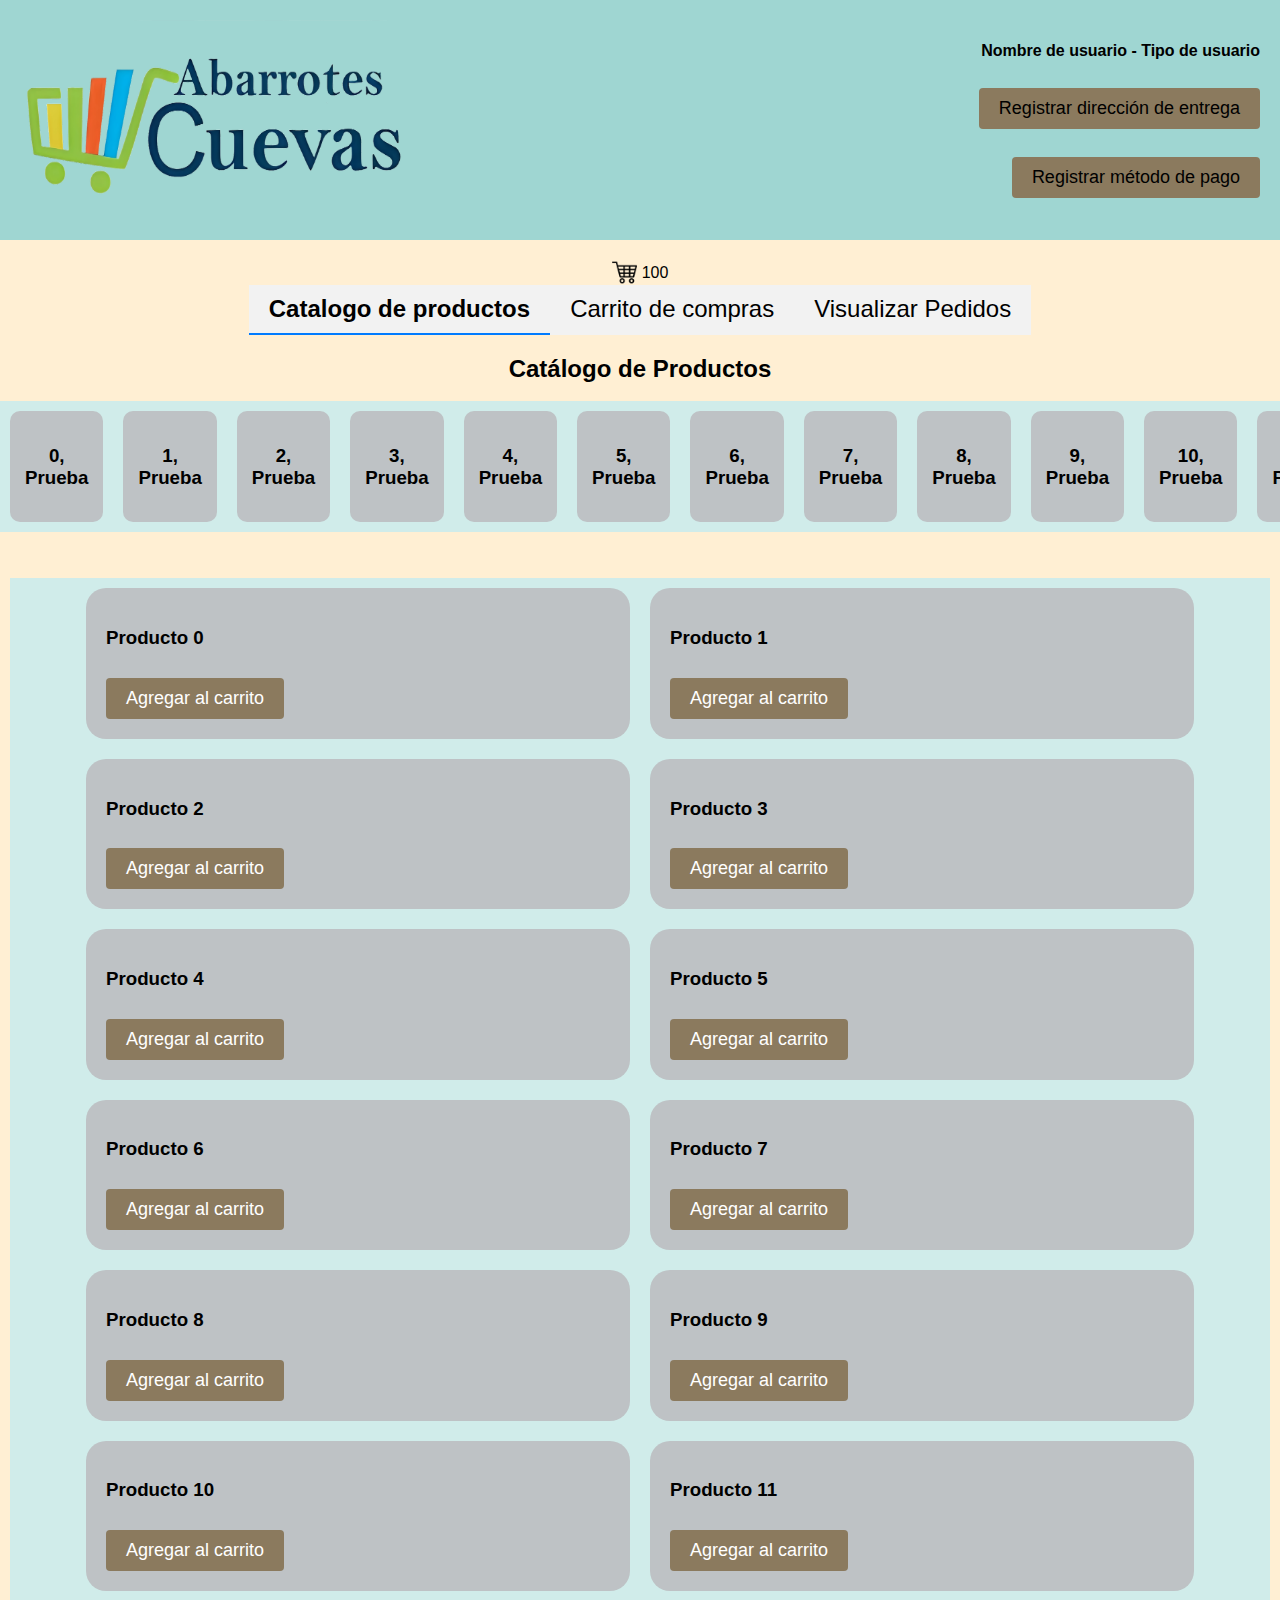
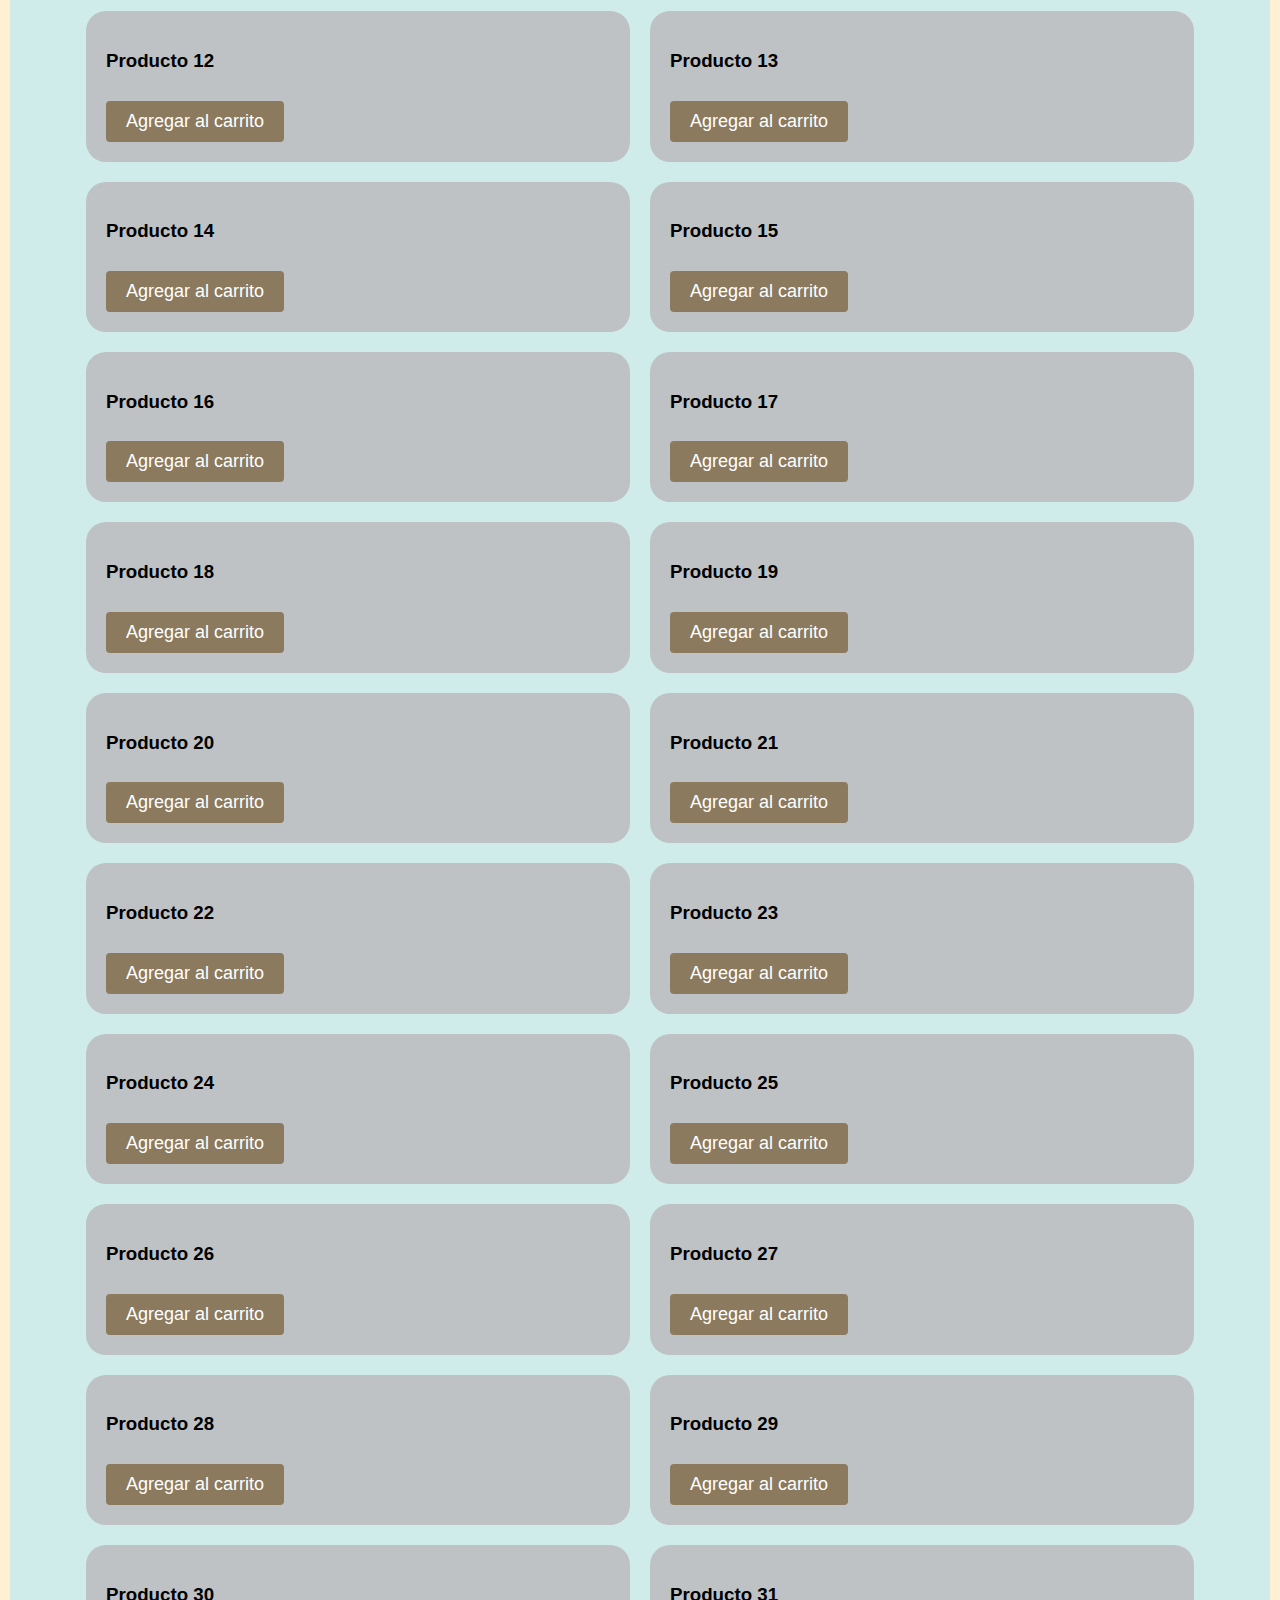
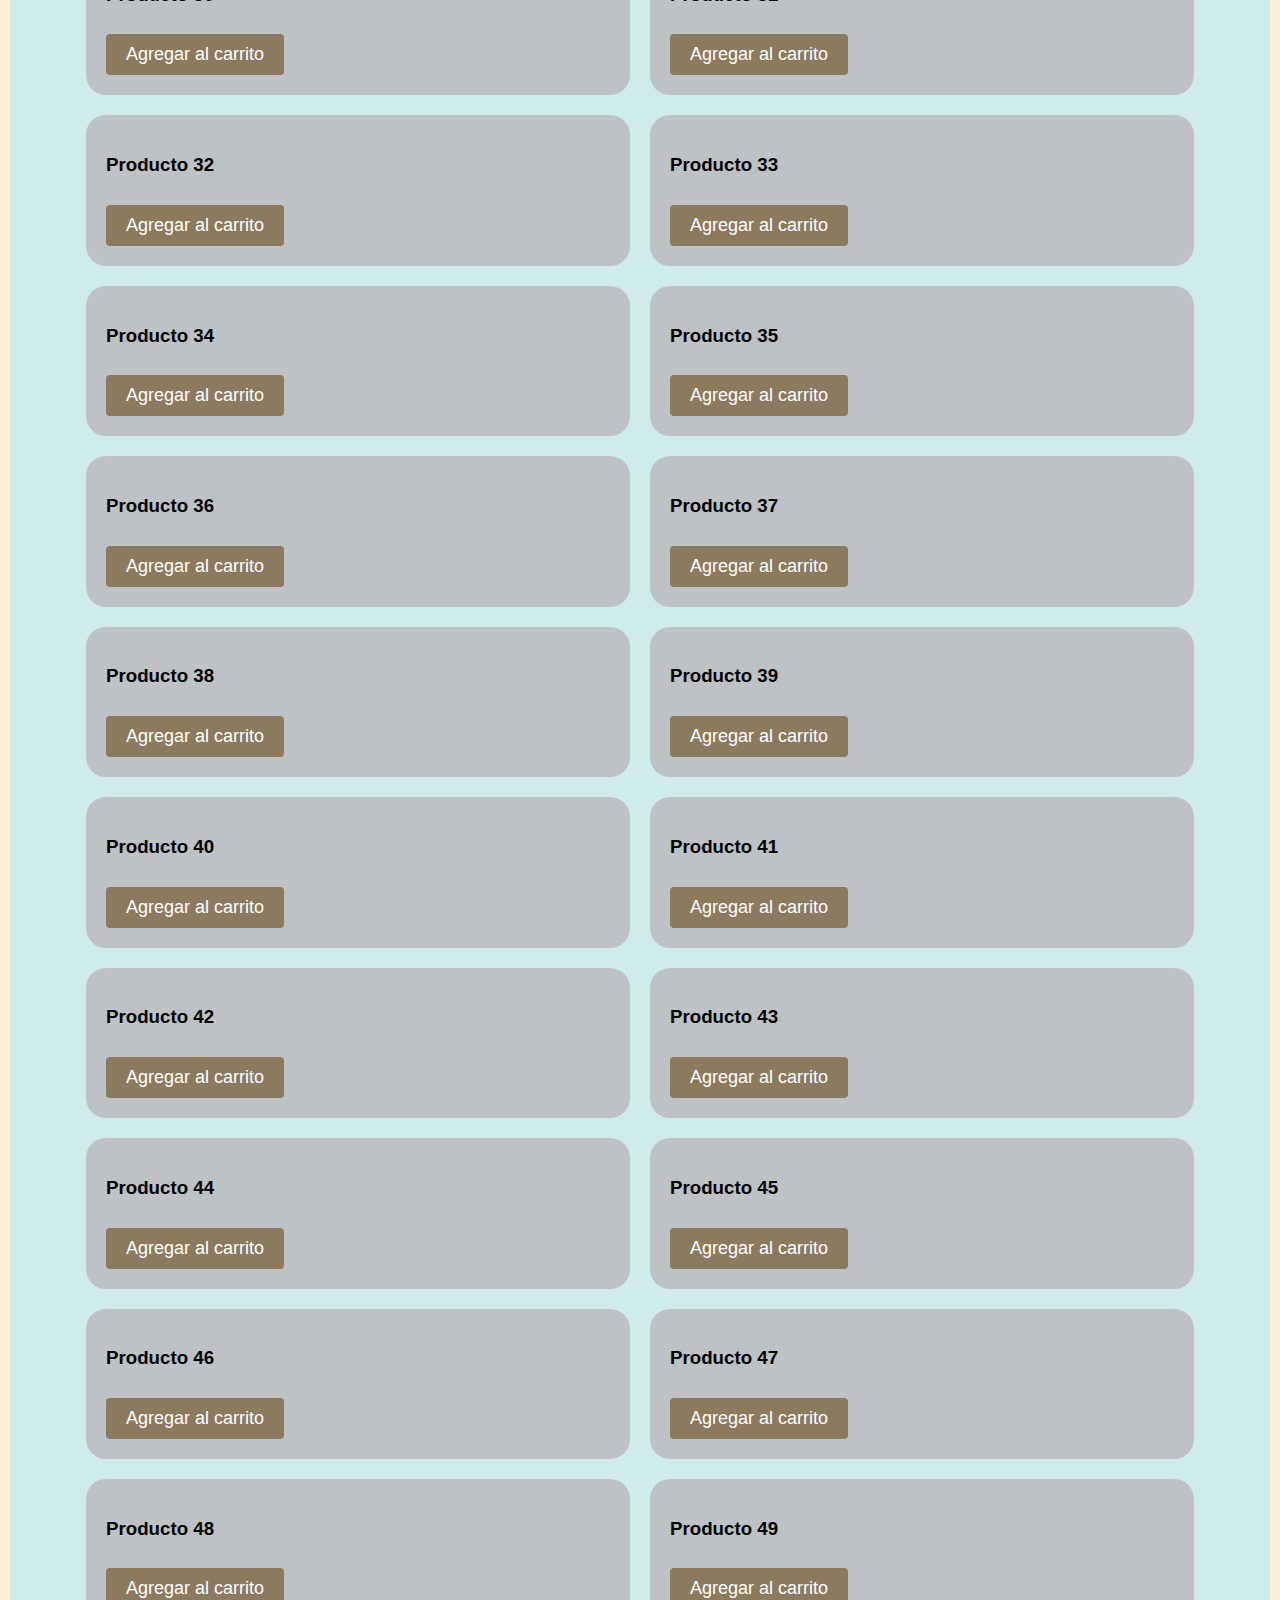
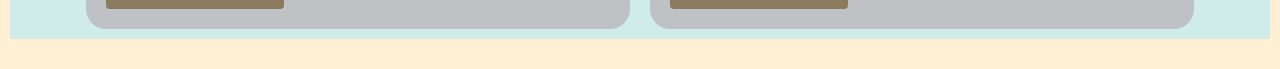
<file: Ventanas/CLI_MainDashboard.html>
<!DOCTYPE html>
<html>
<head>
    <meta charset="UTF-8">
    <title>Abarrotes Cuevas</title>
    <link rel="stylesheet" href="../CSS/CLI_MainDStyle.css">
    <script src="../JS/CLI_MainDashboardScript.js"></script>
</head>
<body>
    <header>
        <img src="../resourses/logo_cuevas.png" alt="Logo de la empresa" class="logo">
        <div class="header-buttons">
            <div class="header-info">
                <label id="user-label"></label>
            </div>
            <br>
            <button onclick="buttonFuncionalityRegisteraddress()">Registrar dirección de entrega</button>
            <br>
            <button onclick="buttonFuncionalityRegisterPaymentMethod()">Registrar método de pago</button>
        </div>

    </header>
    <div class="content">
        <div class="cart-info">
            <img src="../resourses/cart_icon.png" alt="Icono de carrito" class="cart-icon">
            <label id="cantidad_carrito"></label>
        </div>
        <div class="tab-control">
            <button class="tab-button active" onclick="openTab(event, 'catalogo')">Catalogo de productos</button>
            <button class="tab-button" onclick="openTab(event, 'carrito')">Carrito de compras</button>
            <button class="tab-button" onclick="openTab(event, 'visualizar')">Visualizar Pedidos</button>
        </div>

        <div id="catalogo" class="tab-content active">
            <h2>Catálogo de Productos</h2>
            <br>
            <div id="div_resultados" class="resultados">
                <div class="tarjeta-contenedor"></div>
            </div>
            <br><br>
            <div id="div_resultadosProductos" class="resultadosProductos">
                <div class="tarjeta-contenedorProductos"></div>
            </div>
        </div>

        <div id="carrito" class="tab-content">
            <h2>lista del carrito de compras</h2>
            <br>
            <div id="div_carrito_info" class="carrito-info">
                <div class="carrito-details">
                    <label id="carrito-cantidad-label">Cantidad de articulos: 0</label>
                    <label id="carrito-total-label">Total a pagar: $0.00</label>
                </div>
                <div class="carrito-buttons">
                    <button onclick="payCar()">Pagar</button>
                    <button onclick="deleteAllcar()">Borrar Carrito</button>
                </div>
            </div>
            <br>
            <div id="div_resultadosProductosCarrito" class="resultadosProductosCarrito">
                <div class="tarjeta-contenedorProductosCarrito"></div>
            </div>
        </div>

        <div id="visualizar" class="tab-content">
            <h2>Visualizar Pedidos realizados</h2>
            <br>
            <div id="div_resultadosProductoshistorial" class="resultadosProductosHistorial">
                <div class="tarjeta-contenedorProductosHistorial"></div>
            </div>
        </div>
    </div>
</body>
</html>
</file>
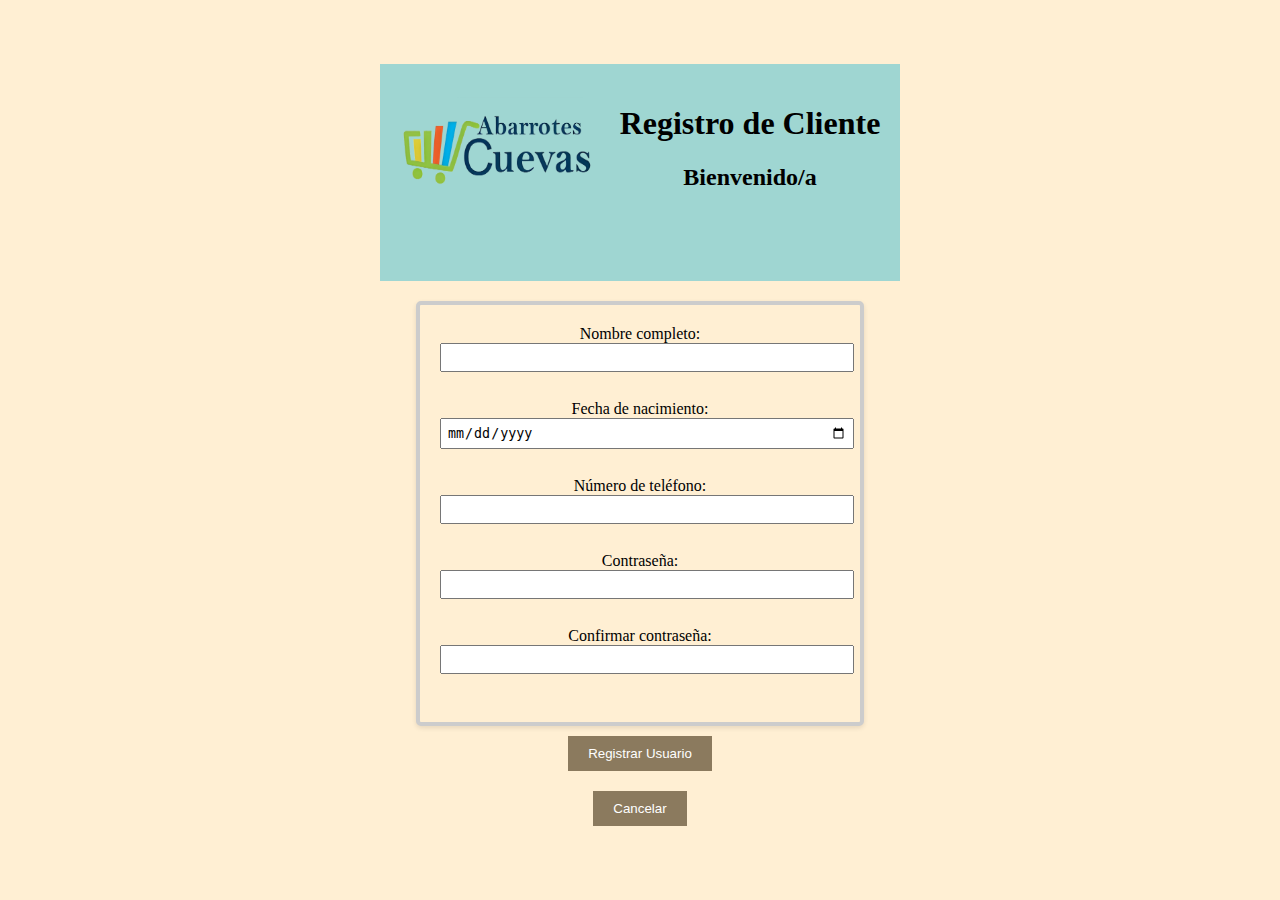
<file: Ventanas/ClientRegister.html>
<!DOCTYPE html>
<html>
<head>
    <meta charset="UTF-8">
    <title>Registro de Cliente</title>
    <link rel="stylesheet" href="../CSS/ClientRGStyle.css">
    <script src="../JS/ClientRegisterScript.js"></script>
</head>
<body>
    <header>
        <div class="header-info">
            <img class="logo" src="../resourses/logo_cuevas.png" alt="Logo">
            <div>
                <h1>Registro de Cliente</h1>
                <h2>Bienvenido/a</h2>
            </div>
        </div>
    </header>
    <div class="content">
        <label for="fullName">Nombre completo:</label>
        <input type="text" id="fullName" required><br><br>
        
        <label for="birthdate">Fecha de nacimiento:</label>
        <input type="date" id="birthdate" required><br><br>
        
        <label for="phoneNumber">Número de teléfono:</label>
        <input type="tel" id="phoneNumber" inputmode="numeric" maxlength="10" required><br><br>
        
        <label for="password">Contraseña:</label>
        <input type="password" id="password" required><br><br>
        
        <label for="confirmPassword">Confirmar contraseña:</label>
        <input type="password" id="confirmPassword" required><br><br>
    </div>
    <button onclick="registerUser()">Registrar Usuario</button>
    <button onclick="cancelRegister()">Cancelar</button>
</body>
</html>
</file>
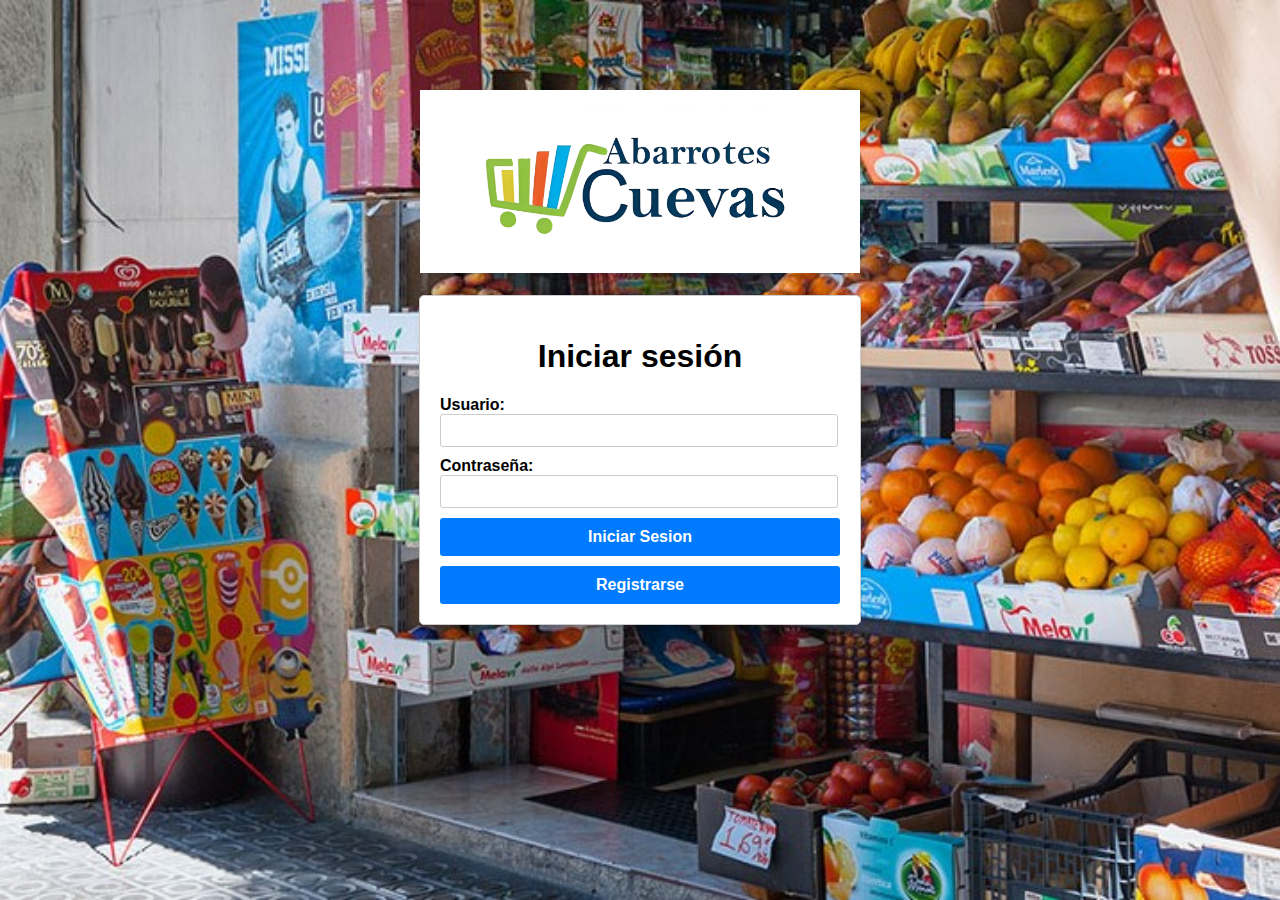
<file: Ventanas/Login.html>
<!DOCTYPE html>
<html>
<head>
    <meta charset="UTF-8">
    <title>Iniciar sesión</title>
    <script src="../JS/LoginScript.js"></script>
    <link rel="stylesheet" href="../CSS/LoginStyle.css">
</head>
<body>
    <div class="Backgrountlogo">
        <img src="../resourses/logo_cuevas.png" alt="Logo de la empresa" class="logo">
    </div>
    <div class="contenido">
        <h1>Iniciar sesión</h1>
        <form id="loginForm">
            <div class="form-group">
                <label for="username">Usuario:</label>
                <input type="text" id="username" name="username" required>
            </div>
            <div class="form-group">
                <label for="password">Contraseña:</label>
                <input type="password" id="password" name="password" required>
            </div>
            
        </form>
        <button onclick="loginbutton()">Iniciar Sesion</button>
        <button onclick="registerButton()">Registrarse</button>
    </div>
    
</body>
</html>
</file>
<file: CSS/CLI_MainDStyle.css>
body {
    font-family: Arial, sans-serif;
    margin: 0;
    padding: 0;
    background-color: #ffefd3;
}

header {
    background-color: #9fd6d2;
    padding: 20px;
    display: flex;
    justify-content: space-between;
    align-items: center;
}
.header-info {
    flex-grow: 1;
    display: flex;
    justify-content: center;
    align-items: center;
}

.header-info label {
    font-size: 16px;
    font-weight: bold;
}
.header-buttons {
    display: flex;
    flex-direction: column;
    align-items: flex-end;
    justify-content: flex-end;
}

.header-buttons button {
    margin-top: 10px;
    padding: 10px 20px;
    font-size: 14px;
    background-color: #8b7a5e ;
    font-size: large;
    border: none;
    border-radius: 4px;
    cursor: pointer;
}
.logo {
    width: 400px;
    height: 200px;
    margin-right: 10px;
}

h1 {
    margin: 0;
}

h2 {
    margin: 0;
}
.cart-info {
    display: flex;
    align-items: center;
}

.cart-info .cart-icon {
    width: 25px;
    height: 25px;
    margin-right: 5px;
}
.content {
    padding: 20px;
    display: flex;
    flex-direction: column;
    align-items: center;
    text-align: center;
}

.tab-control {
    display: flex;
    justify-content: center;
    margin-bottom: 20px;
    width: 100%;
}

.tab-button {
    padding: 10px 20px;
    font-size: 24px;
    background-color: #f2f2f2;
    border: none;
    border-bottom: 2px solid transparent;
    cursor: pointer;
}

.tab-button:hover {
    background-color: #e0e0e0;
}

.tab-button.active {
    border-bottom-color: #007bff;
    font-weight: bold;
}

.tab-content {
    display: none;
}

.tab-content.active {
    display: block;
}
.carrito-info {
    display: flex;
    flex-direction: column;
    align-items: flex-start;
    justify-content: flex-start;
    background-color: #d0ecea;
    padding: 20px;
    margin-bottom: 20px;
}

.carrito-details {
    display: flex;
    flex-direction: column;
    align-items: flex-start;
    margin-bottom: 10px;
}

.carrito-details label {
    font-size: 16px;
    margin-bottom: 5px;
}

.carrito-buttons {
    display: flex;
    justify-content: flex-start;
}

.carrito-buttons button {
    margin-right: 10px;
    padding: 10px 20px;
    font-size: 14px;
    background-color: #8b7a5e;
    border: none;
    border-radius: 4px;
    cursor: pointer;
    color: #ffffff;
}
.resultados {
    display: flex;
    overflow-x: auto;
    scroll-behavior: auto;
    max-width: 100vw;
    background-color:#d0ecea ;
}
.resultadosProductos {
    display: flex;
    overflow-y: auto;
    max-width: 100vw;
    background-color: #d0ecea;
    margin: 10px;
}
.resultadosProductosCarrito {
    display: flex;
    overflow-y: auto;
    max-width: 100vw;
    background-color: #d0ecea;
    margin: 10px;
    
}
.resultadosProductosHistorial{
    display: flex;
    overflow-y: auto;
    max-width: 100vw;
    background-color: #d0ecea;
    margin: 10px;
    
}
.tarjeta-contenedorProductosHistorial{
    display: flex;
    flex-wrap: wrap;
    justify-content: center;
    flex-grow: 1;
}
.tarjeta-contenedorProductos {
    display: flex;
    flex-wrap: wrap;
    justify-content: center;
    flex-grow: 1;
}
.tarjeta-contenedorProductosCarrito {
    display: flex;
    flex-wrap: wrap;
    justify-content: center;
    flex-grow: 1;
}
.tarjeta-contenedor {
    display: flex;
    flex-wrap: nowrap;
    justify-content: center;
}

.tarjetaCategory {
    width: 30%;
    padding: 15px;
    border-radius: 10px;
    background-color: #bec2c5;
    margin: 10px;
    text-align: center;
    transition-duration: 0.5s;
    cursor: pointer;
}

.tarjetaCategory:hover {
    background-color: #4ea0cfd3;
}
.tarjetaProduct{
    width: 40%;
    max-width:100vw;
    padding: 20px;
    border-radius: 20px;
    background-color: #bec2c5;
    margin: 10px;
    text-align: left;
  
}
.tarjetaProductCar{
    width: 40%;
    max-width:100vw;
    padding: 20px;
    border-radius: 20px;
    background-color: #bec2c5;
    margin: 10px;
    text-align: left;
  
}
.tarjetaProductHistory{
    width: 40%;
    max-width:100vw;
    padding: 20px;
    border-radius: 20px;
    background-color: #bec2c5;
    margin: 10px;
    text-align: left;
  
}
.tarjetaProduct button {
    margin-top: 10px;
    padding: 10px 20px;
    font-size: 14px;
    background-color: #8b7a5e;
    font-size: large;
    border: none;
    border-radius: 4px;
    cursor: pointer;
    transition-duration: 0.5s;
    color: #ffffff;
}
.tarjetaProduct button:hover{
    background-color: #ffefd3 ;
}
</file>
<file: CSS/ClientRGStyle.css>
body {
    display: flex;
    flex-direction: column;
    align-items: center;
    justify-content: center;
    margin: 0;
    height: 100vh;
    background-color: #ffefd3;
}
  
header {
    display: flex;
    flex-direction: column;
    align-items: center;
    padding: 20px;
    background-color: #9fd6d2;
}
  
.header-info {
    display: flex;
    align-items: center;
    margin-bottom: 50px;
}
  
.logo {
    width: 200px;
    height: 100px;
    margin-right: 20px;
}
  
h1 {
    text-align: center;
}
h2 {
    text-align: center;
}
  
.content {
    width: 150%;
    max-width: 400px;
    padding: 20px;
    background-color: #ffefd3 ;
    border: 4px solid #ccc;
    border-radius: 5px;
    box-shadow: 0 2px 5px rgba(0, 0, 0, 0.1);
    margin-top: 20px;
}
  
label {
    display: block;
    text-align: center;
    width: 100%;
}
  
input[type="text"],
  input[type="date"],
  input[type="tel"],
  input[type="password"] {
    width: 100%;
    padding: 5px;
    margin-bottom: 10px;
}
  
button {
    background-color: #8b7a5e;
    color: white;
    border: none;
    padding: 10px 20px;
    margin: 10px;
    cursor: pointer;
    transition-duration: 0.5s;
}

button:hover{
    background-color: #ffefd3 ;
}
</file>
<file: CSS/LoginStyle.css>
body {
    font-family: Arial, sans-serif;
    background-color: #f7e1e1;
    background-repeat: no-repeat;
    background-size: cover;
    display: flex;
    justify-content: center;
    align-items: center;
    height: 100vh;
    margin: 0;
    padding: 0;
    background-image: url("/resourses/BackgrownLogin.jpg");
}

.logo {
    width: 80%;
    display: block;
    margin: 0 auto;
}

.contenido {
    width: 90%;
    max-width: 400px;
    padding: 20px;
    background-color: #ffffff;
    border: 1px solid #ccc;
    border-radius: 5px;
    box-shadow: 0 2px 5px rgba(0, 0, 0, 0.1);
    margin-top: 20px;
}
.Backgrountlogo{
    position: fixed;
    top: 10vh;
    width: 90%;
    max-width: 400px;
    background-color: #ffffff;
    padding: 20px;
    box-shadow: 0 2px 5px rgba(0, 0, 0, 0.1);
    margin-bottom: 20px;
}
h1 {
    text-align: center;
}

form {
    margin-top: 20px;
}

.form-group {
    margin-bottom: 10px;
}

label {
    display: block;
    font-weight: bold;
}

input[type="text"],
input[type="password"] {
    width: 95%;
    padding: 8px;
    border: 1px solid #ccc;
    border-radius: 3px;
}

button {
    display: block;
    width: 100%;
    padding: 10px;
    font-size: 16px;
    font-weight: bold;
    color: #fff;
    background-color: #007bff;
    border: none;
    border-radius: 3px;
    cursor: pointer;
    margin-top: 10px;
    transition: background-color 0.3s;
}

button:hover {
    background-color: #0056b3;
}

#register-button {
    background-color: #28a745;
}

#register-button:hover {
    background-color: #218838;
}
</file>
